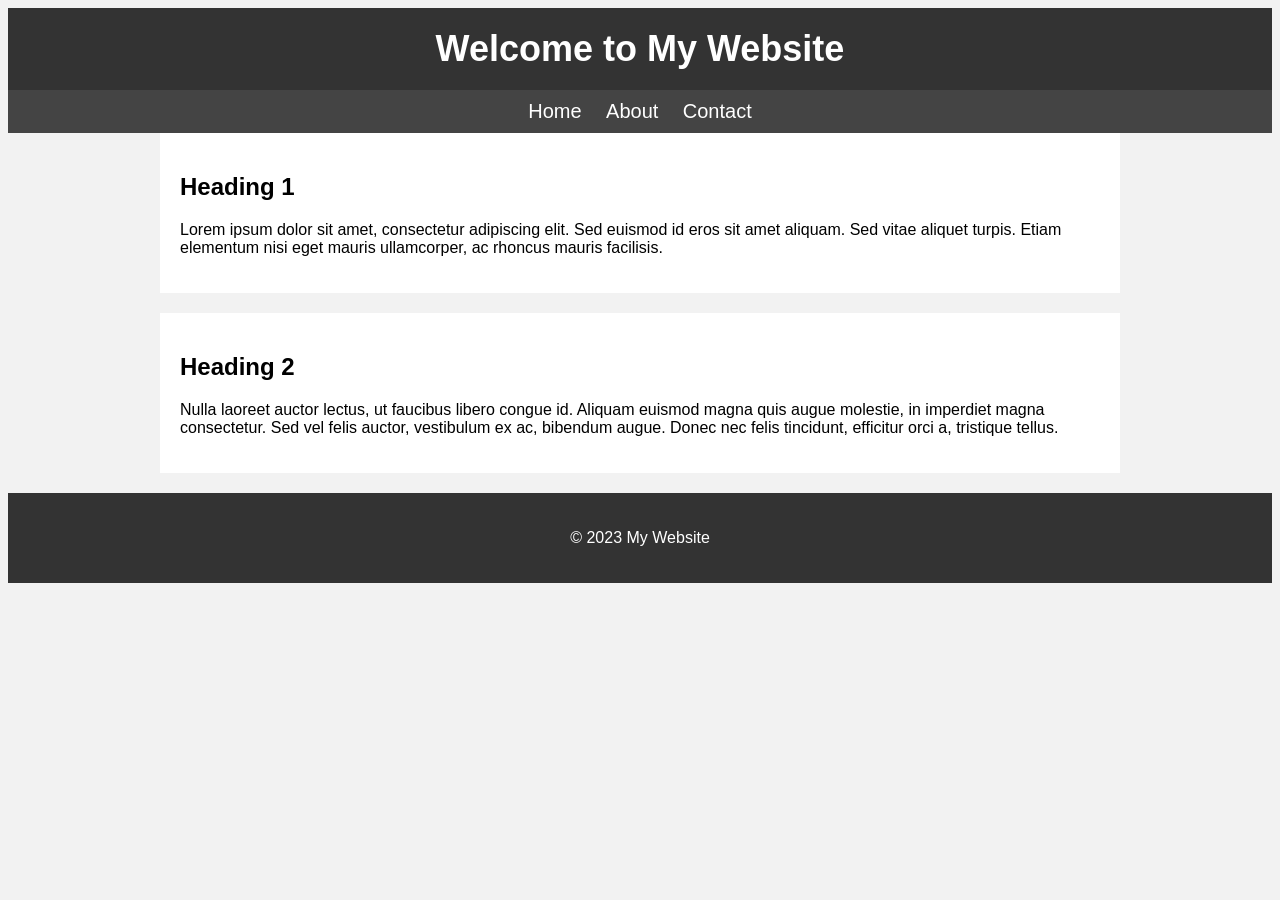
<file: kcd-website.html>
<!DOCTYPE html>
<html>
<head>
	<title>My Website</title>
	<style>
		body {
			font-family: Arial, sans-serif;
			background-color: #f2f2f2;
		}

		.container {
			max-width: 960px;
			margin: 0 auto;
			padding: 0 20px;
		}

		header {
			background-color: #333;
			color: #fff;
			padding: 20px;
			text-align: center;
		}

		h1 {
			margin: 0;
			font-size: 36px;
		}

		nav {
			background-color: #444;
			color: #fff;
			padding: 10px;
			text-align: center;
		}

		nav a {
			color: #fff;
			text-decoration: none;
			margin: 0 10px;
			font-size: 20px;
		}

		section {
			padding: 20px;
			margin-bottom: 20px;
			background-color: #fff;
		}

		footer {
			background-color: #333;
			color: #fff;
			padding: 20px;
			text-align: center;
		}

	</style>
</head>
<body>
	<header>
		<h1>Welcome to My Website</h1>
	</header>

	<nav>
		<a href="#">Home</a>
		<a href="#">About</a>
		<a href="#">Contact</a>
	</nav>

	<div class="container">
		<section>
			<h2>Heading 1</h2>
			<p>Lorem ipsum dolor sit amet, consectetur adipiscing elit. Sed euismod id eros sit amet aliquam. Sed vitae aliquet turpis. Etiam elementum nisi eget mauris ullamcorper, ac rhoncus mauris facilisis.</p>
		</section>

		<section>
			<h2>Heading 2</h2>
			<p>Nulla laoreet auctor lectus, ut faucibus libero congue id. Aliquam euismod magna quis augue molestie, in imperdiet magna consectetur. Sed vel felis auctor, vestibulum ex ac, bibendum augue. Donec nec felis tincidunt, efficitur orci a, tristique tellus.</p>
		</section>
	</div>

	<footer>
		<p>&copy; 2023 My Website</p>
	</footer>

</body>
</html>
</file>
